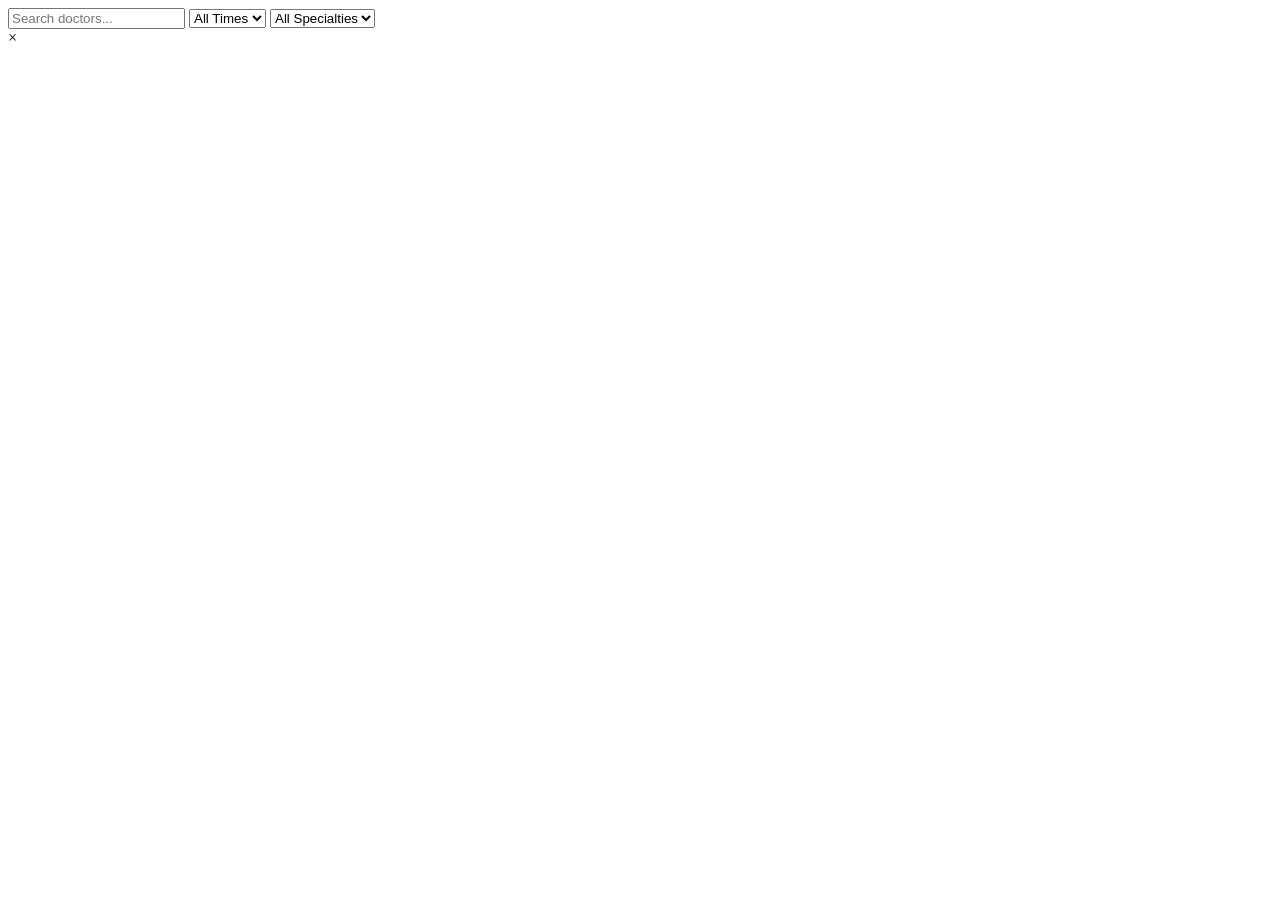
<file: app/src/main/resources/templates/admin/adminDashboard.html>
<!DOCTYPE html>
<html xmlns:th="http://www.thymeleaf.org">

<head>
    <!-- Character Encoding -->
    <meta charset="UTF-8">

    <!-- Favicon -->
    <link rel="icon" type="image/png" th:href="@{/assets/images/logo/logo.png}" />

    <!-- Page Title -->
    <title>Admin Dashboard</title>

    <!-- CSS Files -->
    <link rel="stylesheet" th:href="@{/assets/css/adminDashboard.css}">
    <link rel="stylesheet" th:href="@{/assets/css/style.css}">

    <!-- Common JS Files -->
    <script th:src="@{/js/render.js}" defer></script>
    <script th:src="@{/js/util.js}" defer></script>
    <script th:src="@{/js/header.js}" defer></script>
    <script th:src="@{/js/footer.js}" defer></script>
</head>

<body onload="renderContent()">

<!-- Container -->
<div class="container">

    <!-- Wrapper -->
    <div class="wrapper">

        <!-- Header -->
        <div id="header"></div>

        <!-- Main Content -->
        <main class="main-content">

            <!-- Search Bar -->
            <input type="text" id="searchBar" placeholder="Search doctors..." />

            <!-- Filters -->
            <select id="timeFilter">
                <option value="">All Times</option>
                <option value="AM">AM</option>
                <option value="PM">PM</option>
            </select>

            <select id="specialtyFilter">
                <option value="">All Specialties</option>
                <option value="Cardiology">Cardiology</option>
                <option value="Dentist">Dentist</option>
                <option value="Dermatology">Dermatology</option>
            </select>

            <!-- Dynamic Content -->
            <div id="content"></div>

        </main>

        <!-- Footer -->
        <div id="footer"></div>

    </div>
</div>

<!-- Modal -->
<div id="modal" class="modal">
    <div class="modal-content">
        <span class="close">&times;</span>
        <div id="modal-body"></div>
    </div>
</div>

<!-- Page-Specific JS -->
<script type="module" th:src="@{/js/adminDashboard.js}" defer></script>
<script type="module" th:src="@{/js/doctorCard.js}" defer></script>

</body>

</html>
<!-- adminDashboard.html -->

<!-- 
Step-by-Step Explanation of `adminDashboard.html`
This file creates the Admin Dashboard interface for managing doctor-related data 
with search, filter, and modal functionality.


1. Declare the Document Type

   * Use `<!DOCTYPE html>` to ensure HTML5 standards for consistent rendering across browsers.

2. Begin the HTML Document with Thymeleaf Namespace

   * Add the `<html>` tag with `xmlns:th="http://www.thymeleaf.org"` to allow Thymeleaf-specific attributes in Spring-based apps.

3. Head Section – Metadata and Resources

   * Open the `<head>` section for meta info and links to assets and scripts.

4. Set Character Encoding

   * Use UTF-8 to support all characters and prevent encoding issues.

5. Set the Favicon

   * Add a favicon for browser tabs using Thymeleaf pathing: 
     `<link rel="icon" type="image/png" th:href="@{/assets/images/logo/logo.png}" />`.

6. Set the Page Title

   * Give the page a title, e.g., `"Admin Dashboard"`, which will show in the browser tab.

7. Link CSS Stylesheets

   * Include dashboard-specific styles and global site-wide styles:
     - `adminDashboard.css` for layout and design of this page.
     - `style.css` for shared UI components.

8. Link JavaScript Files (with `defer`)

   * Use Thymeleaf's `th:src` to include JS components and utilities:
     - `render.js` (rendering content)
     - `util.js` (utility functions)
     - `header.js` and `footer.js` (for dynamic header/footer)
   * Use `defer` so scripts execute after the HTML is fully parsed.

9. Close the Head and Begin the Body

    * Start the visible part of the webpage. `onload="renderContent()"` is used to call a function when the page is ready.

10. Create the Container

    * Add a `div` with class `container` for layout control.

11. Add a Wrapper Inside the Container

    * Wrap page elements with a `wrapper` div to maintain consistent spacing and organization.

12. Insert a Header Placeholder

    * Add `<div id="header"></div>` for injecting the header via JavaScript.

13. Define the Main Section

    * Use `<main class="main-content">` for the central dashboard area.

14. Add a Search Bar

    * Add an input field with `id="searchBar"` for admin to search content dynamically.

15. Add Filter Dropdowns

    * Use two `<select>` elements:
      - One for time (AM/PM).
      - One for filtering by medical specialty (Cardiologist, Dentist, etc.).

16. Add Content Display Area

    * Insert a `<div id="content"></div>` for dynamic injection of doctor cards or data.

17. Add a Footer Placeholder

    * Use `<div id="footer"></div>` for a JavaScript-rendered footer.

18. Add Modal Structure

    * Include a modal with:
      - A close button (`&times;`)
      - A content area (`#modal-body`) for displaying popup information or forms.

19. Include Page-Specific JavaScript Modules

    * Load JavaScript specific to the admin dashboard:
      - `adminDashboard.js` for dashboard logic.
      - `doctorCard.js` for rendering doctor information cards.
    * Use `type="module"` and `defer` for modern and non-blocking loading.

    HINT:
        `<script type="module" src="../../static/js/adminDashboard.js" defer></script>`
        `<script type="module" src="../../static/js/doctorDashboard.js" defer></script>`
        
        
20. Close the Body and HTML Tags

    * Finish the structure by properly closing all tags.

 -->
</file>
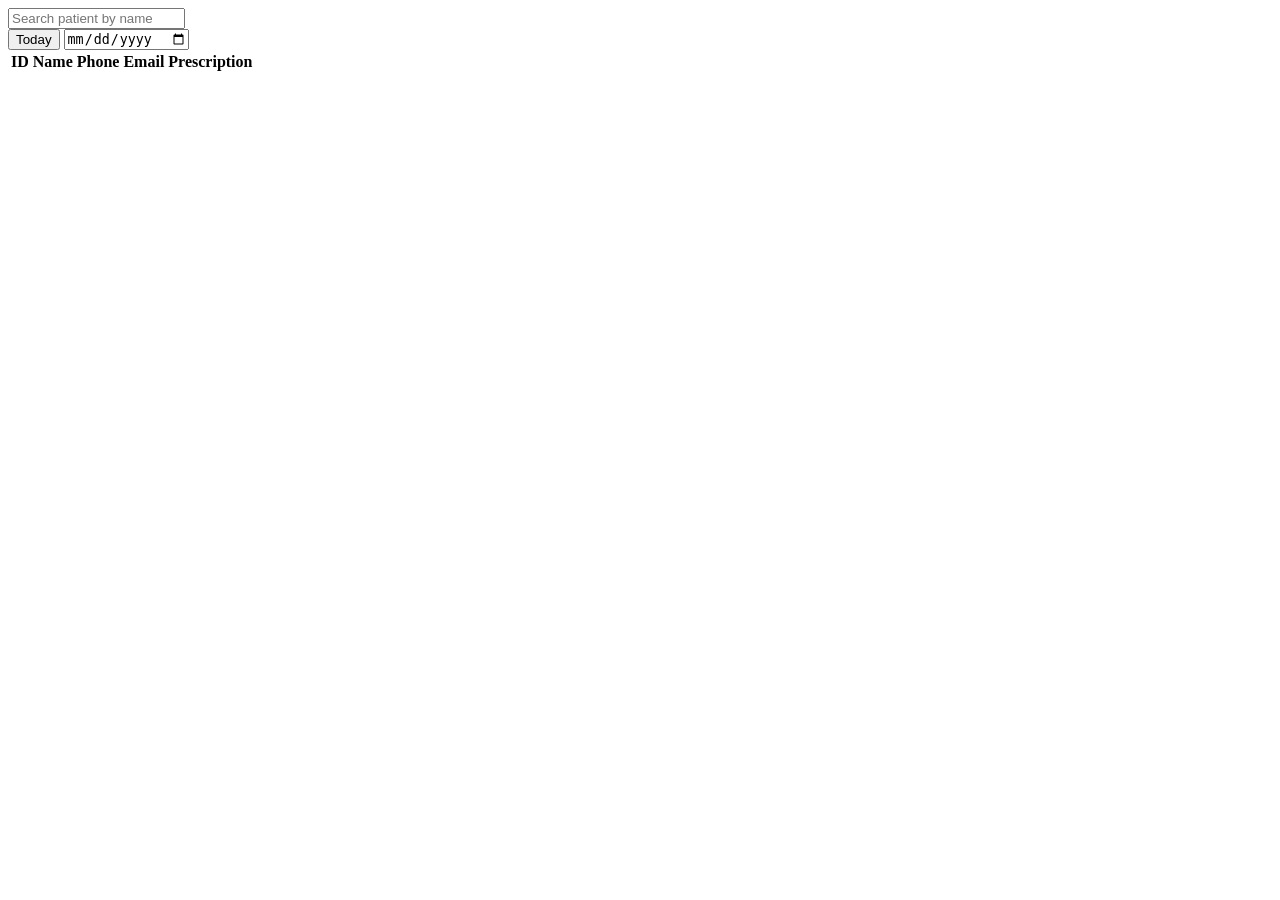
<file: app/src/main/resources/templates/doctor/doctorDashboard.html>
<!-- doctorDashboard.html -->

<!DOCTYPE html>
<html xmlns:th="http://www.thymeleaf.org">

<head>
    <meta charset="UTF-8">

    <link rel="icon" type="image/png" th:href="@{/assets/images/logo/logo.png}" />

    <title>Doctor Dashboard</title>

    <!-- CSS -->
    <link rel="stylesheet" th:href="@{/assets/css/adminDashboard.css}">
    <link rel="stylesheet" th:href="@{/assets/css/doctorDashboard.css}">
    <link rel="stylesheet" th:href="@{/assets/css/style.css}">

    <!-- JS -->
    <script th:src="@{/js/render.js}" defer></script>
    <script th:src="@{/js/util.js}" defer></script>
    <script th:src="@{/js/header.js}" defer></script>
    <script th:src="@{/js/footer.js}" defer></script>
    <script type="module" th:src="@{/js/doctorDashboard.js}" defer></script>
</head>

<body onload="renderContent()">

<div class="container">
    <div class="wrapper">

        <!-- Header -->
        <div id="header"></div>

        <!-- Main Content -->
        <div class="main-content">

            <!-- Search -->
            <input type="text" id="searchBar" class="searchBar" placeholder="Search patient by name" />

            <!-- Filters -->
            <div class="filters">
                <button id="todayButton">Today</button>
                <input type="date" id="datePicker">
            </div>

            <!-- Table -->
            <table>
                <thead>
                <tr>
                    <th>ID</th>
                    <th>Name</th>
                    <th>Phone</th>
                    <th>Email</th>
                    <th>Prescription</th>
                </tr>
                </thead>

                <tbody id="patientTableBody"></tbody>
            </table>

        </div>

        <!-- Footer -->
        <div id="footer"></div>

    </div>
</div>

</body>
</html>
<!-- doctorDashboard.html -->

<!-- 
Step-by-Step Explanation of `doctorDashboard.html`
This file defines the Doctor Dashboard interface, allowing doctors to view and manage their patient appointments, search records, and access patient prescriptions.

1. Label the File

   * Add a comment at the top to identify the file as `doctorDashboard.html`.

2. Declare the Document Type

   * Use `<!DOCTYPE html>` to define the document as an HTML5 file for consistent behavior across modern browsers.

3. Begin the HTML Document with Thymeleaf Namespace

   * The `<html>` tag includes `xmlns:th="http://www.thymeleaf.org"` to enable Thymeleaf-specific attributes used in Spring Boot applications.

4. Head Section – Metadata and Assets

   * Start the `<head>` section to include essential meta information, styles, and scripts.

5. Set Character Encoding

   * Use `<meta charset="UTF-8">` to support all text characters and prevent encoding issues.

6. Set the Favicon

   * Add a favicon using Thymeleaf pathing: 
     `<link rel="icon" type="image/png" th:href="@{/assets/images/logo/logo.png}" />`

7. Set the Page Title

   * Title the page `"Doctor Dashboard"` to show it in the browser tab.

8. Link CSS Stylesheets

   * Include necessary CSS files:
     - `adminDashboard.css` (for shared layout styles with admin interface)
     - `doctorDashboard.css` (for doctor-specific styles)
     - `style.css` (for general UI components)

9. Link JavaScript Files (with `defer`)

   * Load scripts using Thymeleaf's `th:src` and `defer` attribute to prevent blocking rendering:
     - `render.js` – Handles common rendering logic.
     - `util.js` – Provides utility functions.
     - `header.js` and `footer.js` – Dynamically inject header/footer.
     - `doctorDashboard.js` – Contains dashboard logic for doctor functionality, loaded as a module.

10. Close the Head and Begin the Body

    * Begin the visible part of the webpage using `<body onload="renderContent()">`, which calls a JavaScript function after loading.

11. Create the Main Container

    * Use `<div class="container">` to wrap all content and structure the page.

12. Add a Wrapper for Page Content

    * Nest elements inside a `wrapper` div for structured layout control.

13. Insert a Header Placeholder

    * Add `<div id="header"></div>` where the dynamic header will be injected.

14. Define the Main Content Area

    * Use `<div class="main-content">` for the central section of the dashboard.

15. Add a Search Bar

    * Include an input field with `id="searchBar"` for doctors to search patients or data:
      ```html
      <input type="text" id="searchBar" class="searchBar" placeholder="Search Bar for custom output" />
      ```

16. Add Filter Controls

    * Include a filter section:
      - A button (`#todayButton`) to view today's appointments.
      - A date picker (`#datePicker`) to select specific dates.

17. Add a Patient Table

    * Display a table to list patient data:
      - Headers: Patient ID, Name, Phone No., Email, and Prescription.
      - Body: `<tbody id="patientTableBody"></tbody>` for dynamic content insertion.

18. Insert a Footer Placeholder

    * Use `<div id="footer"></div>` to load a common footer via JavaScript.

19. Close the Wrapper and Container

    * Close `wrapper` and `container` divs to maintain structural integrity.

20. End the Body and HTML

    * Properly close the `<body>` and `<html>` tags to complete the document.
 -->
</file>
